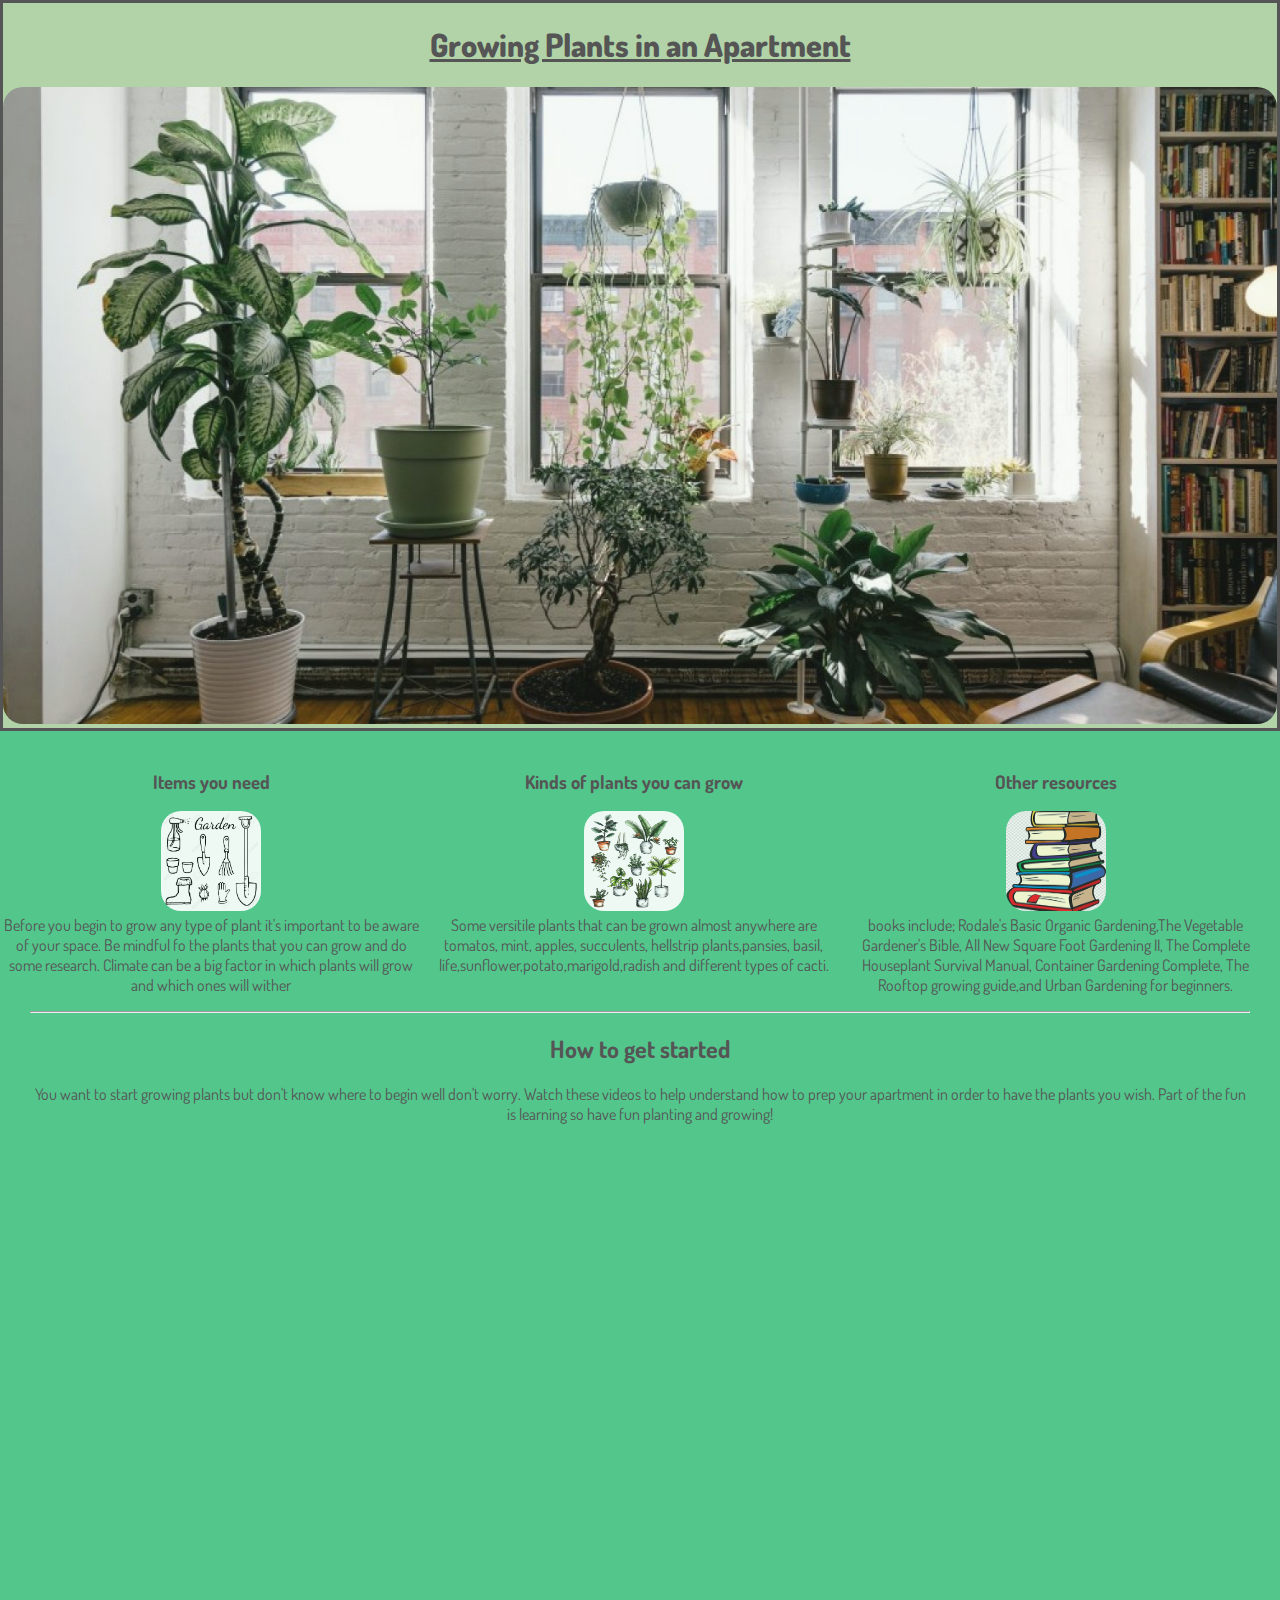
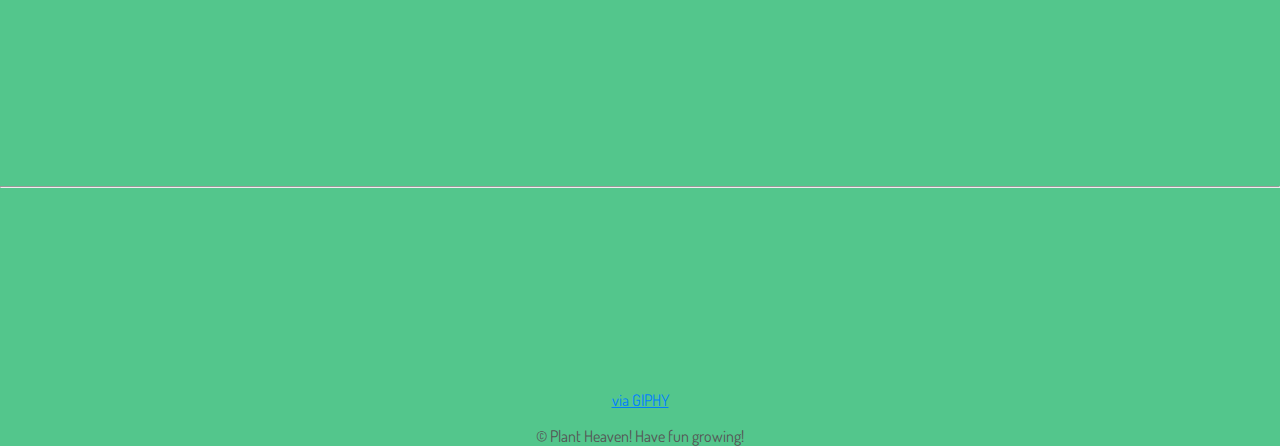
<file: my website/index.html>
<!DOCTYPE HTML>
<hmtl>
  <head>
      <meta name="viewport" content="width=device-width, initial scale=1">
      <center><title>Plant heaven Website</title>
      <link rel="stylesheet" type="text/css" href="css/styles.css">


  </head>
    
       	<header>
 	<h1 style="text-align:center"><b><u>
         Growing Plants in an Apartment 
          </h1></b></u>
              <img src="images/plantsout.jpg" alt="plantphotos">                  
        </header>

  	<section class="main">
           <aside>
            <div class="content">
                <h3>Items you need</a></h3>
		<img src="images/gardentools.jpg" alt="gardentools">  
         <p>Before you begin to grow any type of plant it's important to be aware of your space. Be mindful fo the plants that 
you can grow and do some research. Climate can be a big factor in which plants will grow and which ones will wither </p>
             </div>
            </aside>
            <aside>
              <div class="content">
              <h3>Kinds of plants you can grow</a></h3>
	<img src="images/plants2.jpg" alt="kindsofplants">
              <p> Some versitile plants that can be grown almost anywhere are tomatos, mint,
apples, succulents, hellstrip plants,pansies, basil, life,sunflower,potato,marigold,radish and different types of cacti.
	      </p>
              </aside>
               <aside>
                <div class="content">
                <h3>Other resources</a></h3>
		<img src="images/books.jpg" alt="pictureofbooks">
  <p>books include; Rodale's Basic Organic Gardening,The Vegetable Gardener's Bible,  All New Square Foot Gardening II,
The Complete Houseplant Survival Manual, Container Gardening Complete, The Rooftop growing guide,and Urban Gardening for beginners.</p>
       </aside>
        </section><section class="atmosphere">
<hr>
<article>
	<h2>How to get started</h2>
		<p>You want to start growing plants but don't know where to begin well don't worry. Watch these videos to help understand how to prep your apartment in order to have the plants you wish.   
Part of the fun is learning so have fun planting and growing!          
		</p>

	</section>
        <section class="how-to"></section>
<iframe width="560" height="315" src="https://www.youtube.com/embed/qBRoNFIiMbM" frameborder="0" allow="accelerometer; autoplay; encrypted-media; gyroscope; picture-in-picture" allowfullscreen></iframe>
<iframe width="560" height="315" src="https://www.youtube.com/embed/0NwD7VjxZ_A" frameborder="0" allow="accelerometer; autoplay; encrypted-media; gyroscope; picture-in-picture" allowfullscreen></iframe>
<iframe width="560" height="315" src="https://www.youtube.com/embed/Ict29d8GeXE" frameborder="0" allow="accelerometer; autoplay; encrypted-media; gyroscope; picture-in-picture" allowfullscreen></iframe>
<iframe width="560" height="315" src="https://www.youtube.com/embed/K5LNBbqgMu0" frameborder="0" allow="accelerometer; autoplay; encrypted-media; gyroscope; picture-in-picture" allowfullscreen></iframe>
</div>
<hr>
<iframe src="https://giphy.com/embed/xT9DPhySvCRg3nuTqU" width="480" height="190" frameBorder="0" class="giphy-embed" allowFullScreen></iframe><p><a href="https://giphy.com/gifs/animation-plants-pots-xT9DPhySvCRg3nuTqU">via GIPHY</a></p>
</body>

 &copy; Plant Heaven! 			Have fun growing!
        </footer>
    
</hmtl>
</file>
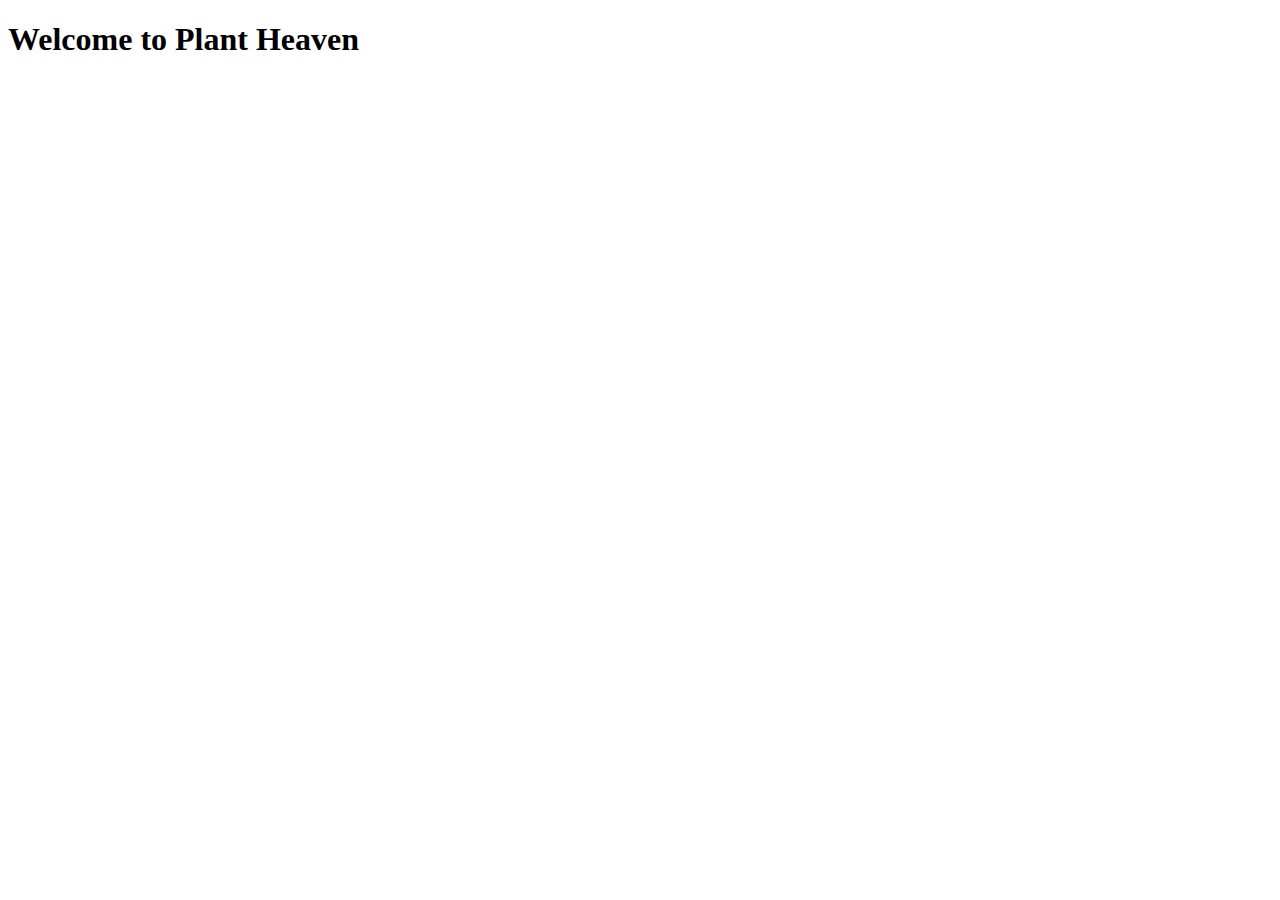
<file: my website/images/plantheaven.html>
<!DOCTYPE html>
<hmtl>
 <head>
  <title>Plant Website</title>
 </head>
	<body>
<header> 
 <h1>Welcome to Plant Heaven</h1>
	<img src="images/plant1.jpg" alt="logoplant>
</header>
</body>
</html>
</file>
<file: my website/css/styles.css>
/* CSS Document for screens*/

@import url('https://fonts.googleapis.com/css2?family=Dosis&display=swap');


body {
  font-family: 'Dosis', sans-serif;
	font-size: 16px;
  margin: 0;
  color: #555;
  padding: 0;
}

/*Text*/

h1{
text-align: center;
}

p{
  margin: 0 0 1em 0
}
 a{
   color:#007eff;
 }

  a:visted{
    color:#65b1ff
  }



/*header*/

header{
background: #B2D3A8;
border-style: solid
}

p.solid{
border-style: solid;
}
header a. logo{
position: absolute;
display:block;
width: 160px;
height: 66px;
backgrund: url(../images/plant1.jpg) no-repeat: 0 0;
background-size: contain
top: 15px;
left: 20px

}

img{
border-radius: 20px;
opacity: 0.9;
width: 100%;
height: 100%;
}

body{
background-color: #53c68c;
}

/*section all*/

section{
padding: 0 30px;
}
section::after {content:''; display: block:both;
}

/*section Main*/

section.main{
text-size:100px;
margin-top: 20px;
margin-bottom: 30px;
padding: 0;

}

section.main aside{
width: 33%;
float: left;
text-align: center;
}
section.main.content{
margin: 15px
background:no-repeat center top;
background-size: 75px 74px;
padding-top: 85px;
}



/*images*/
img[src="images/gardentools.jpg"] {
  border: none;
  background: solid;
background-color:#ffccff;
  box-shadow: none;
  width: 100px;
  height: 100px
}

img[src="images/plants2.jpg"]{
width: 100px;
height: 100px;
}

img[src="images/books.jpg"]{
height: 100px;
width: 100px;
}

footer{
background-color:#ffccff;
height: 30%;

}
</file>
